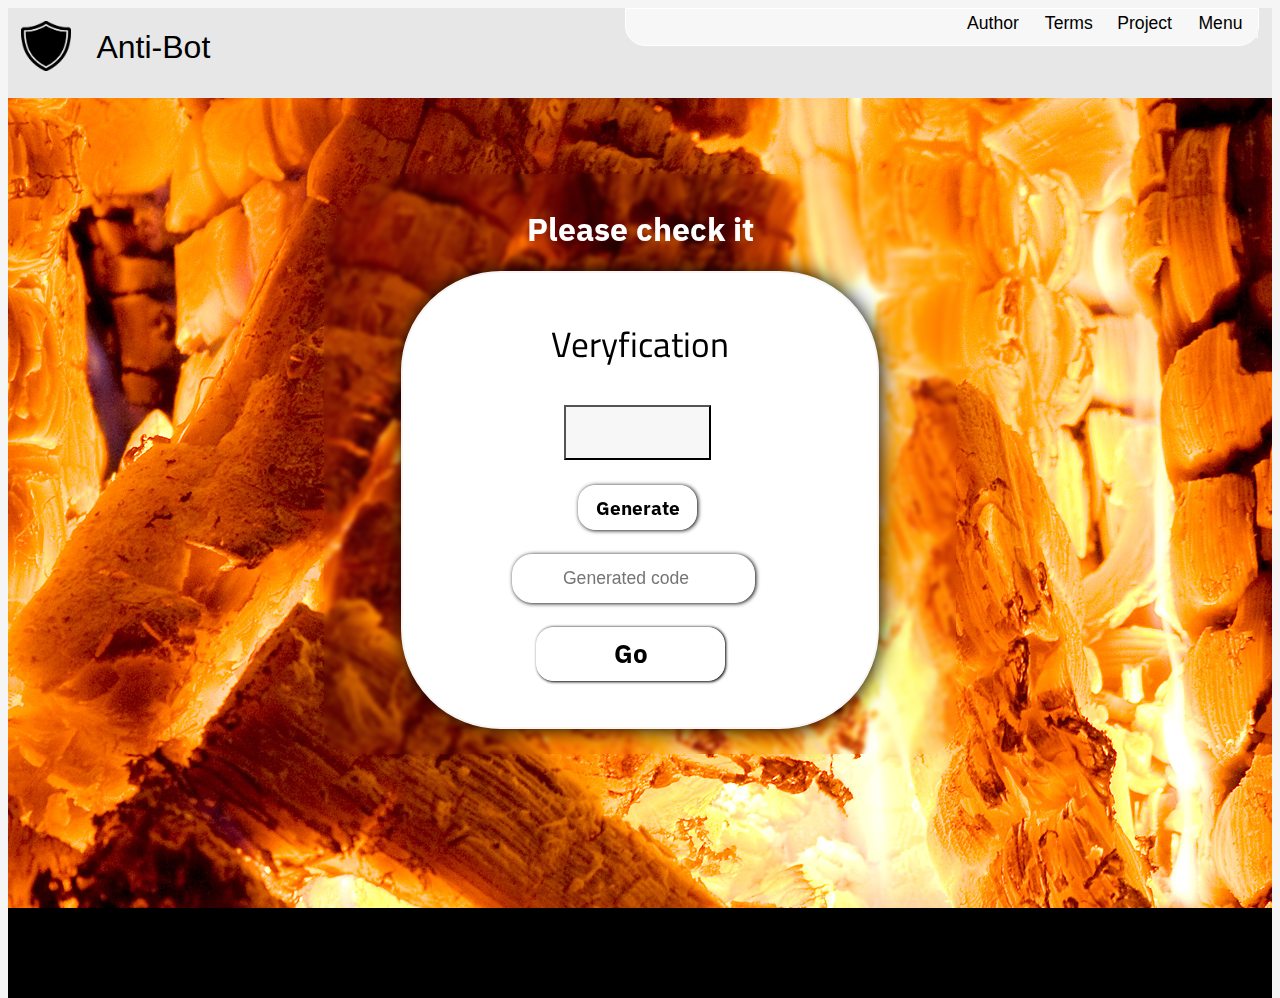
<file: index.html>
<!DOCTYPE html>
<html lang="pl">
    <head>
        <meta charset="UTF-8">
        <link href="css/style.css" rel="stylesheet">
        <link rel="preconnect" href="https://fonts.googleapis.com">
<link rel="preconnect" href="https://fonts.gstatic.com" crossorigin>
<link href="https://fonts.googleapis.com/css2?family=Cairo:wght@200;300&family=IBM+Plex+Sans:ital,wght@1,100&family=Yanone+Kaffeesatz:wght@200&display=swap" rel="stylesheet">
        <title>Anty-Bot</title>

    </head>
    <body>

            <script type="text/javascript" src="js/main.js">



        </script>
        <div class="web">

            <div class="start">
                <div class="menu">
                    <button type="submit" onclick="Menu()" class="meni">Menu</button>
                   <button type="submit" onclick="GoProject()" class="meni">Project</button>
                   <button type="submit" onclick="GoTerms()" class="meni">Terms</button>
                   <button type="submit" onclick="GoAuthor()" class="meni">Author</button>
                </div>
                <img class="logo" src="img/shield.png">
                <h1 class="intro">Anti-Bot</h1>
              
            </div>
            
           
            <div class="page">
                <div class="code">
                    <h1 class="code">Please check it</h1>

                    <div class="veryfi">
                       <h1 class="very">Veryfication</h1>
                       <button  class="gencodein"id="butgen" name="gnnm"><h1 class="code" id="cdid"></h1></button>
                       
                       <button class="goin" type="submit" name="gonm" id="genid" onclick="Generate()" ondblclick="GenRefresh()" >Generate</button>
                       <input class="codein" type="number" name="cdnm" id="codeinp" placeholder="Generated code">
                       <br />   
                        
                       
                       <button class="vein" type="submit" name="gonm" onclick="Check()">Go</button>

                    </div>

                </div>
              

            </div>
            
            <div class="end">

            </div>


        </div>




    </body>


</html>
</file>
<file: css/style.css>
body{
    background-color: whitesmoke;
}

h1.intro{
    margin-left: 7%;
    font-family: sans-serif;
    color: text;
    font-weight: normal;
}
h1.code{

    text-align: center;
    font-family: 'IBM Plex Sans', sans-serif;


    color: text;
    font-weight: bold;
    
}
h1.very{
    font-family: 'Cairo', sans-serif;
    font-weight: bold;
    font-size: 220%;
    font-weight: normal;
    padding-top: 3%;
    color: black;
    text-align: center;
}
div.web{
    float: left;
    width: 100%;
    height: 900px;
    background-color: white;
}
div.start{
    width: 100%;
    height: 10%;
    float: left;
    background-color: rgb(231, 231, 231);

}
div.menu{
    width: 50%;
    height: 40%;
    margin-right: 1%;
    border: 1px solid white;
    border-bottom-left-radius: 20px;
    border-bottom-right-radius: 20px;
    
    background-color: rgb(247, 247, 247);
    float: right;
}
img.logo{
    margin-top: 1%;
    margin-left: 1%;
    float: left;
    width: 4%;
}
button.meni{
    font-size: 110%;
    font-weight: normal;
    background-color: rgb(247, 247, 247);
    border: 1px solid rgb(247, 247, 247);
    float: right;
    cursor: grab;
    text-align: center;
    width: 12%;
    
    height: 80%;





}
button.meni:hover{
    font-size: 115%;
}
div.page{
    float: left;
    width: 100%;
    height: 90%;
    background-image:url("../img/fire.jpg");
   
}
div.code{
   
    width: 50%;
    height: 70%;
    margin: auto;
    border: 5px solid none;
    color: white;
    border-radius: 90px 90px 30px 30px;
    background-color: none;
    backdrop-filter: blur(2px);
    margin-top: 6%;
    padding-top: 1%;

}
div.end{
    float: left;
    width: 100%;
    height: 10%;
    background-color: black;
}
div.veryfi{
    box-shadow: 1px 0.5px 20px black;
    border:2px solid whitesmoke ;
    margin: auto;
    border-radius: 100px;
    border: 1px solid none;

    width: 75%;
    height: 80%;
   
    margin-top: 3%;
    background-color: white;
}
button.goin{
    margin-left: 37%;
    margin-top: 5%;
    width: 25%;
    box-shadow: 1px 0.5px 4px black;
    border:1px solid white ;
    height: 10%;
    font-size: 120%;
    font-family: 'IBM Plex Sans', sans-serif;
    font-weight: bold;
    border-radius: 17px;
    background-color: white;
   

}
button.goin:hover{
    margin-left: 37%;
    margin-top: 5%;
    width: 25%;
    box-shadow: 1px 0.5px 4px black;
    border:1px solid white ;
    height: 10%;
    font-size: 120%;
    font-family: 'IBM Plex Sans', sans-serif;
    font-weight: bold;
    border-radius: 17px;
    background-color: whitesmoke;
   

}
input.codein{
    background-color: white;
    box-shadow: 1px 0.5px 4px black;
    font-size: 110%;
    margin-top: 5%;
    text-align: center;
    font-weight: normal;
    border:1px solid white ;
    border-radius: 20px;
    width: 50%;
    height: 10%;
    margin-left: 23%;
}
input.codein:hover{
    font-size: 113%;
    font-weight: normal;
    text-align: center;
    background-color: whitesmoke;
    border:1px solid white ;
    box-shadow: 1px 0.5px 4px black;    
    border-radius: 20px;
    width: 50%;
    height: 10%;
    margin-left: 23%;
}
button.gencodein{
    width: 31%;
    cursor:not-allowed;
    background-color: rgb(247, 247, 247);
    text-align: center;
    font-size: 60%;
    
    height: 12%;
    margin-top: 1%;
    margin-left: 34%;
}
button.vein{
    background-color: white;
    margin-left: 28%;
    margin-top: 5%;
    width: 40%;
    box-shadow: 1px 0.5px 3px black;
    border:1px solid white ;
    height: 12%;
    font-size: 160%;
    font-family: 'IBM Plex Sans', sans-serif;
    font-weight: bold;
    border-radius: 17px;
    background-color: white;
}
button.vein:hover{
    background-color: whitesmoke;
    margin-left: 28%;
    margin-top: 5%;
    width: 40%;
    box-shadow: 1px 0.5px 3px black;
    border:1px solid white ;
    height: 12%;
    font-size: 160%;
    font-family: 'IBM Plex Sans', sans-serif;
    font-weight: bold;
    border-radius: 17px;
   
}
</file>
